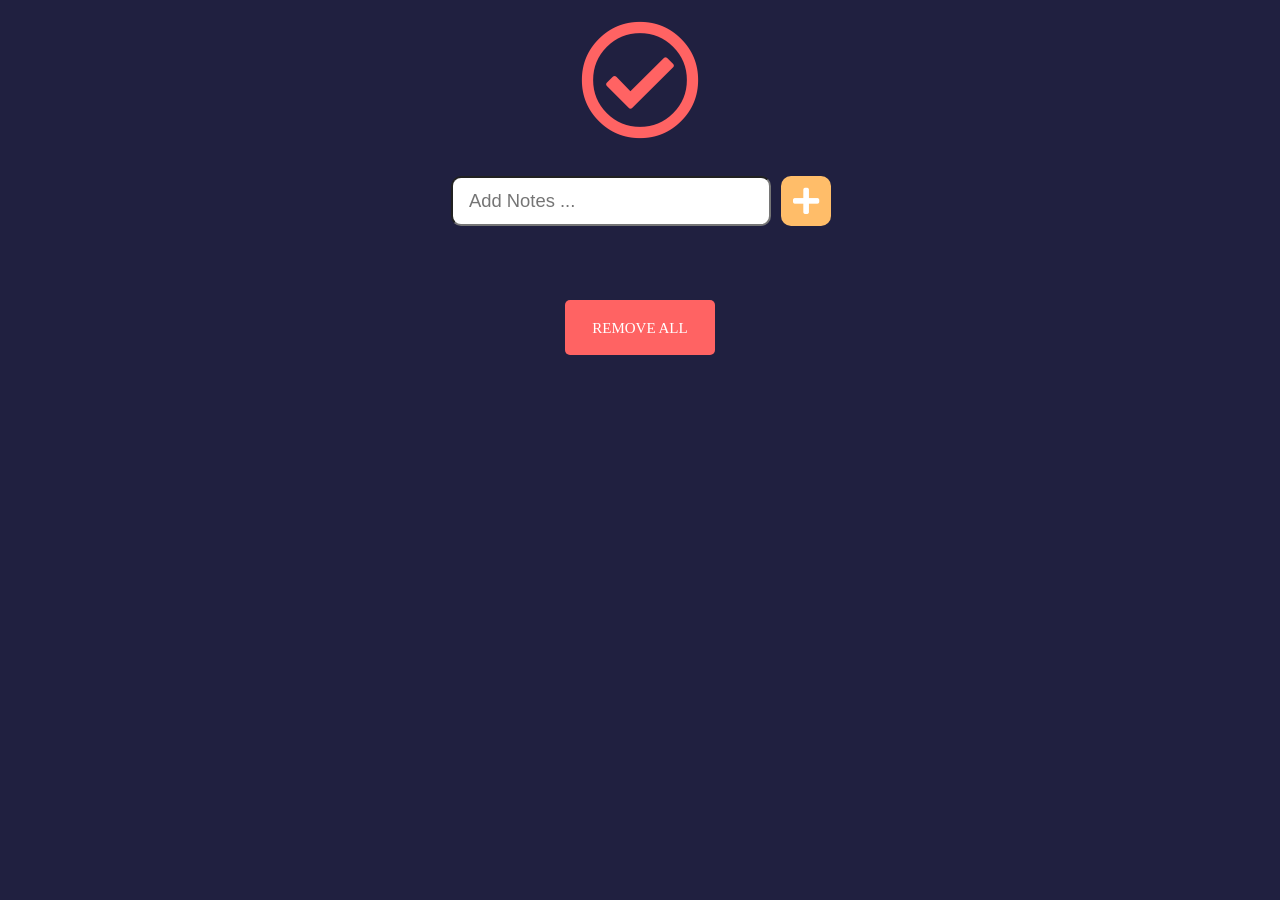
<file: index.html>
<!DOCTYPE html>
<html lang="en">
<head>
    <meta charset="UTF-8">
    <meta http-equiv="X-UA-Compatible" content="IE=edge">
    <meta name="viewport" content="width=device-width, initial-scale=1.0">
    <!-- <link rel="stylesheet" type="text/css" href="all.css"> -->
    <link rel="stylesheet" type="text/css" href="todo.css">
    <link href="https://use.fontawesome.com/releases/v5.0.6/css/all.css" rel="stylesheet">

     <title>ToDo list</title>
     
</head>
<body>
    <div class="hii">
        <h1><span class="title"><i class="far fa-check-circle"></i></span></h1>
        <div class="inputdiv">
            <input type="text" class="input" placeholder="Add Notes ...">
            <input type="hidden" id="saveindex">
            <button id="add" style="display: block;"><i class=" fas fa-plus"></i> </button>
            <button id="save"><i class=" fas fa-save"></i> </button>
         

        </div>
        <div class="container">

        </div>

    </div>

<div class="button_cont" align="center">
    <a class="remove_btn" onclick ="removeAll()">Remove All</a>
</div>
 <script type="text/javascript" src="todo.js"></script>
</body>
</html>
</file>
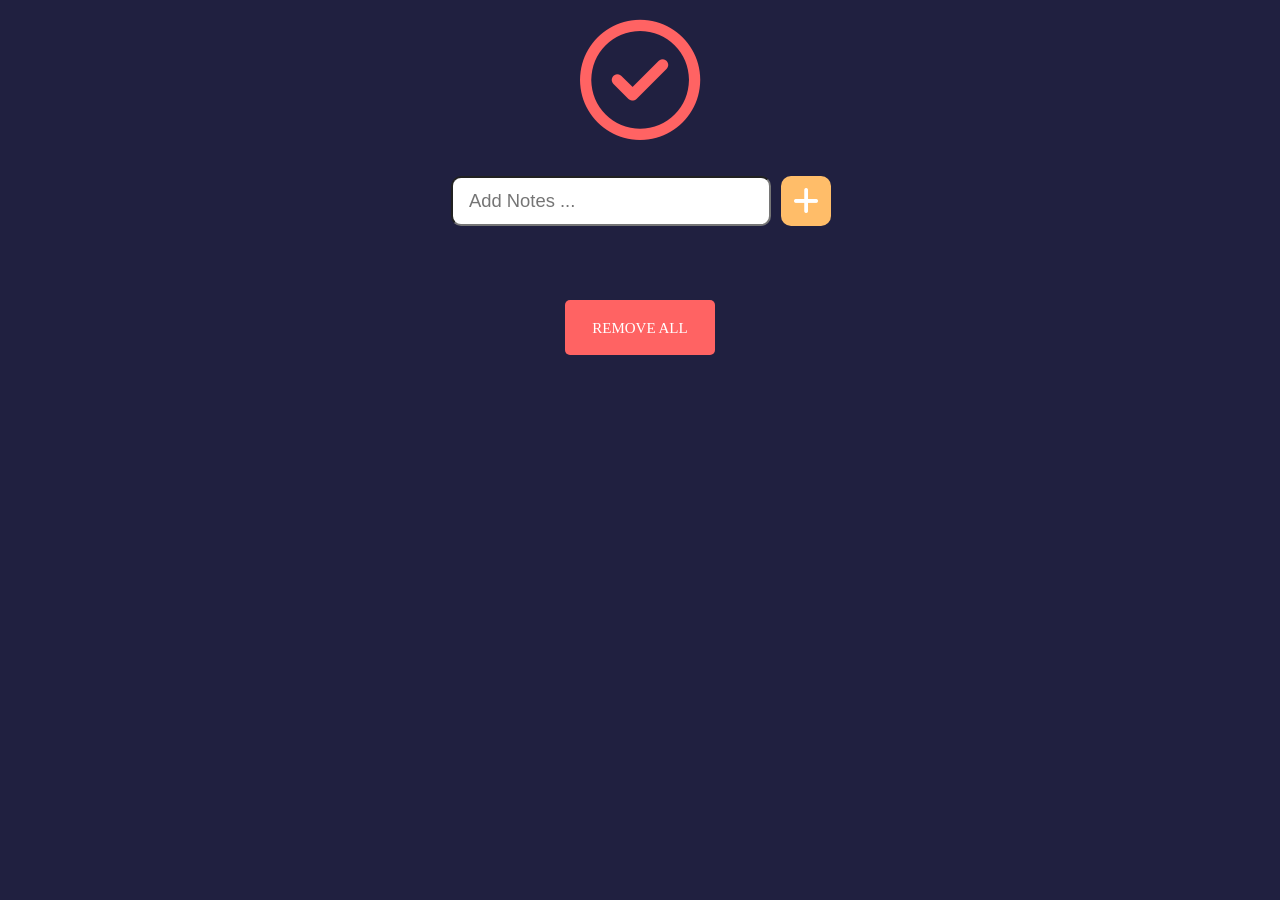
<file: todo.html>
<!DOCTYPE html>
<html lang="en">
<head>
    <meta charset="UTF-8">
    <meta http-equiv="X-UA-Compatible" content="IE=edge">
    <meta name="viewport" content="width=device-width, initial-scale=1.0">
    <link rel="stylesheet" type="text/css" href="all.css">
    <link rel="stylesheet" type="text/css" href="todo.css">
     <title>ToDo list</title>
     
</head>
<body>
    <div class="hii">
        <h1><span class="title"><i class="far fa-check-circle"></i></span></h1>
        <div class="inputdiv">
            <input type="text" class="input" placeholder="Add Notes ...">
            <input type="hidden" id="saveindex">
            <button id="add" style="display: block;"><i class=" fas fa-plus"></i> </button>
            <button id="save"><i class=" fas fa-save"></i> </button>
         

        </div>
        <div class="container">

        </div>

    </div>

<div class="button_cont" align="center">
    <a class="remove_btn" onclick ="removeAll()">Remove All</a>
</div>
 <script type="text/javascript" src="todo.js"></script>
</body>
</html>
</file>
<file: todo.css>
*{
    margin: 0px;
    padding:0px;
    box-sizing: border-box;


}
body{
    height: 100%;
    background-color: #202040;
    box-sizing: border-box;
    
}

h1{
    text-align: center;
    margin: 1rem 0.3rem;
    
}
.title{
    color: #ff6363;
    font-weight: 500;
    font-size: 120px;

}

.inputdiv{
    display: flex;
    justify-content: center;
    align-items: center;
    
}
.input{
   padding: 0.5rem 1rem;
   outline: none;
   height:50px;
   border-radius: 10px;
    width: 320px;
    margin: 0.40rem;
    transition: .5px;
    font-size: 1.15rem;
}
#add{
    outline: none;
    border: none;
    width: 50px;
    border-radius: 10px;
    background-color: #ffbd69;
    color: white;
    cursor: pointer;
    transition: .5s;
    margin: 0.25rem;
    height: 50px;
    /* display: block; */

}
#add:hover
{
    background: #ff7d04;
}

#add i.fa-plus
{
    font-size: 30px;
    color: white;
}
#save{
    outline: none;
    border: none;
    width: 50px;
    border-radius: 10px;
    background-color: green;
    /* color: black; */
    cursor: pointer;
    transition: .5s;
    margin: 0.25rem;
    height: 50px;
    display: none;

}
#save:hover
{
    background: black;
}
#save i.fa-save
{
    font-size: 30px;
    color: white;
}


.container
{
    display: flex;
    justify-content: center;
    flex-direction: column;
    align-items: center;
    text-align: center;
    flex-wrap: wrap;
    margin-top: 2rem;

}
.item_input{
    background: #ddf9fc;
    outline: none;
    border: 3px solid #f5e2fd;
    padding: 10px;
    color: #000;
    margin-top: 15px;
    font-size: 20px;
    width: 315px;


}
.remove{
    background: none;
    outline: none;
    border: none;
    color: #ff0123;
    font-size: 2rem;
    margin-left: 30px;
    cursor: pointer;

}
.edit{
    background: none;
    outline: none;
    border: none;
    color: white;
    font-size: 2rem;
    margin-left: 30px;
    cursor: pointer;

}
@media(max-width:450px)
{
    .item_input{
        background: #ddf9fc;
        outline: none;
        border: 2px solid #f5e2fd;
        padding: 10px;
        color: #000;
        margin-top: 10px;
        font-size: 15px;
        width: 230px;
    
    
    }
    .remove{
        background: none;
        outline: none;
        border: none;
        color: #ff0123;
        font-size: 1.5rem;
        margin-left: 20px;
        cursor: pointer;
    
    }
    .edit{
        background: none;
        outline: none;
        border: none;
        color: white;
        font-size: 1.5rem;
        margin-left: 20px;
        cursor: pointer;
    
    }
}
.remove_btn{
    margin-top: 35px;
    color: white;
    text-transform: uppercase;
    text-decoration: none;
    background: #ff6363;
    padding: 20px;
    border-radius: 5px;
    display: inline-block;
    text-align: center;
    border: none;
    font-size: 15px;
    transition: all 0.4s ease 0s;
    height: 55px;
    width: 150px;



}
.remove_btn:hover{
    background: #ff0123;
    letter-spacing: 1px;
    transition:  all 0.4s ease 0s;
    box-shadow:  5px 40px -10px rgba(0, 0, 0, .57);

}
</file>
